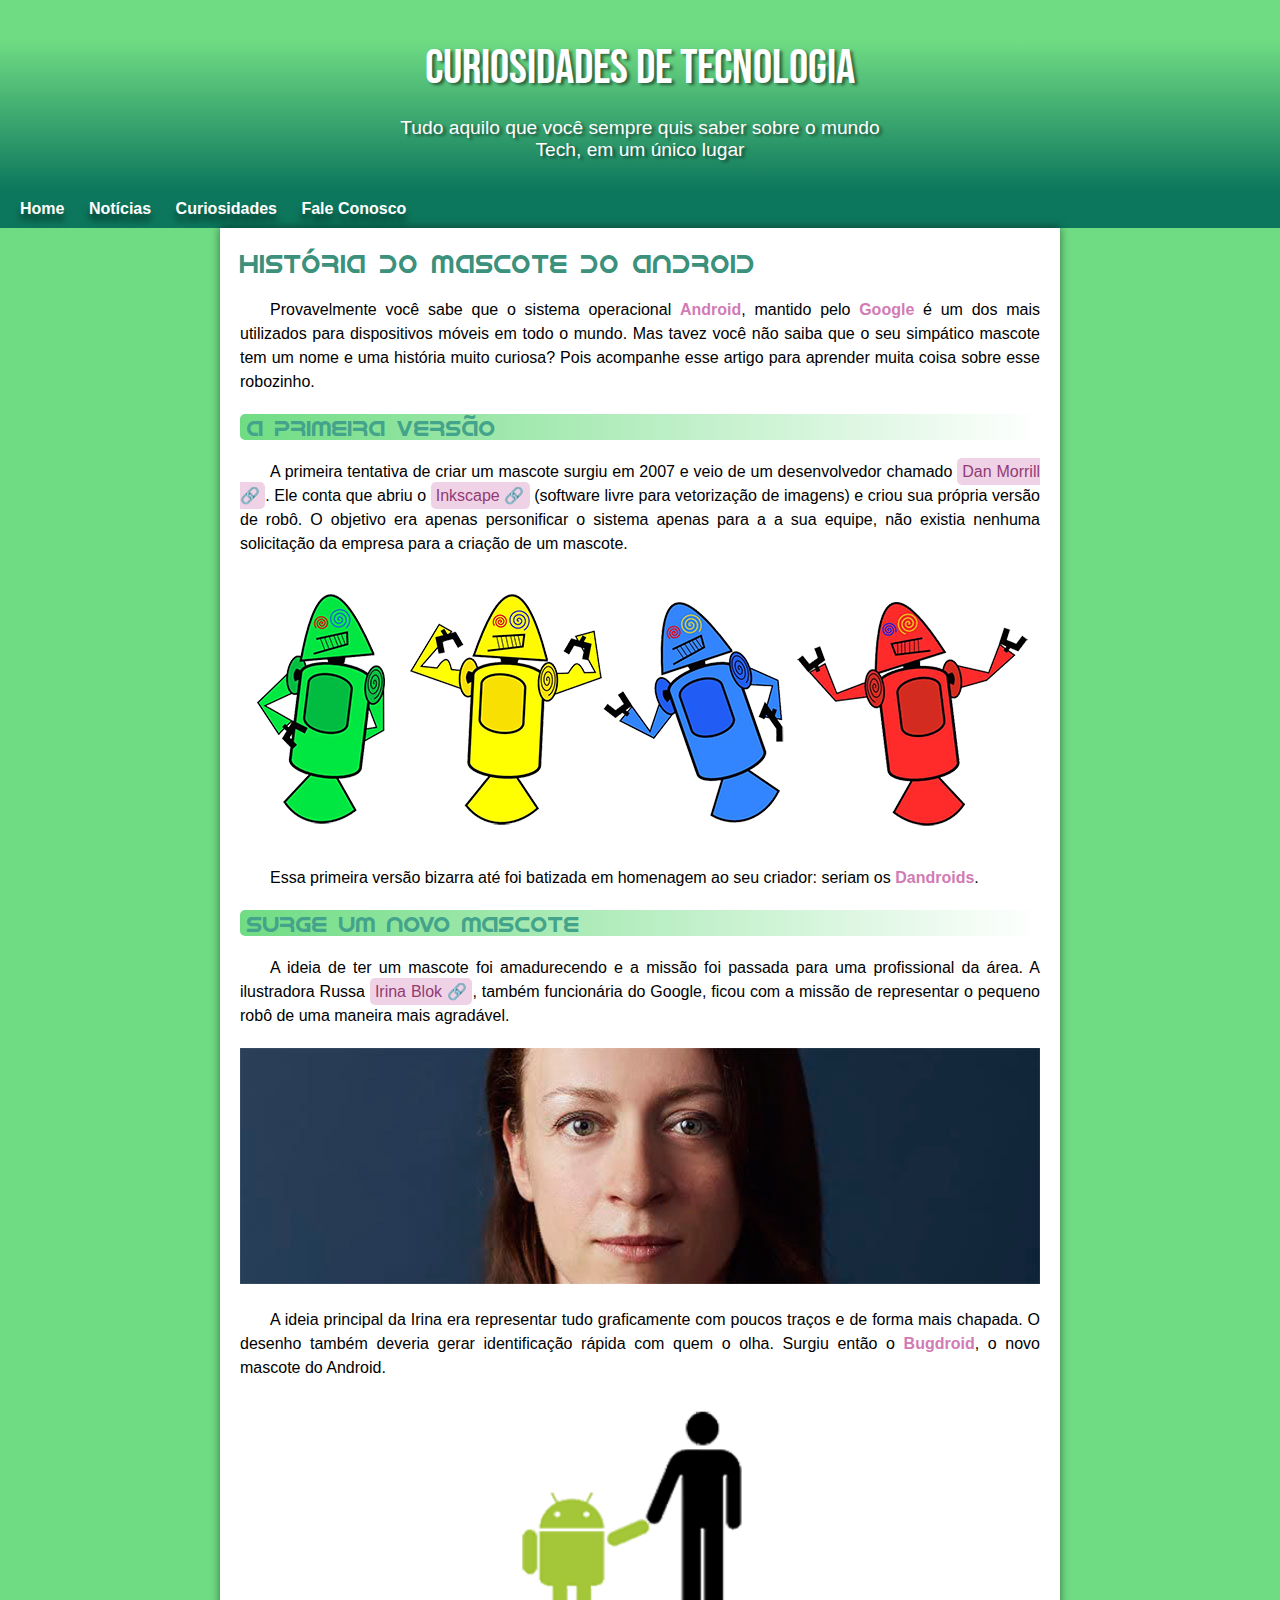
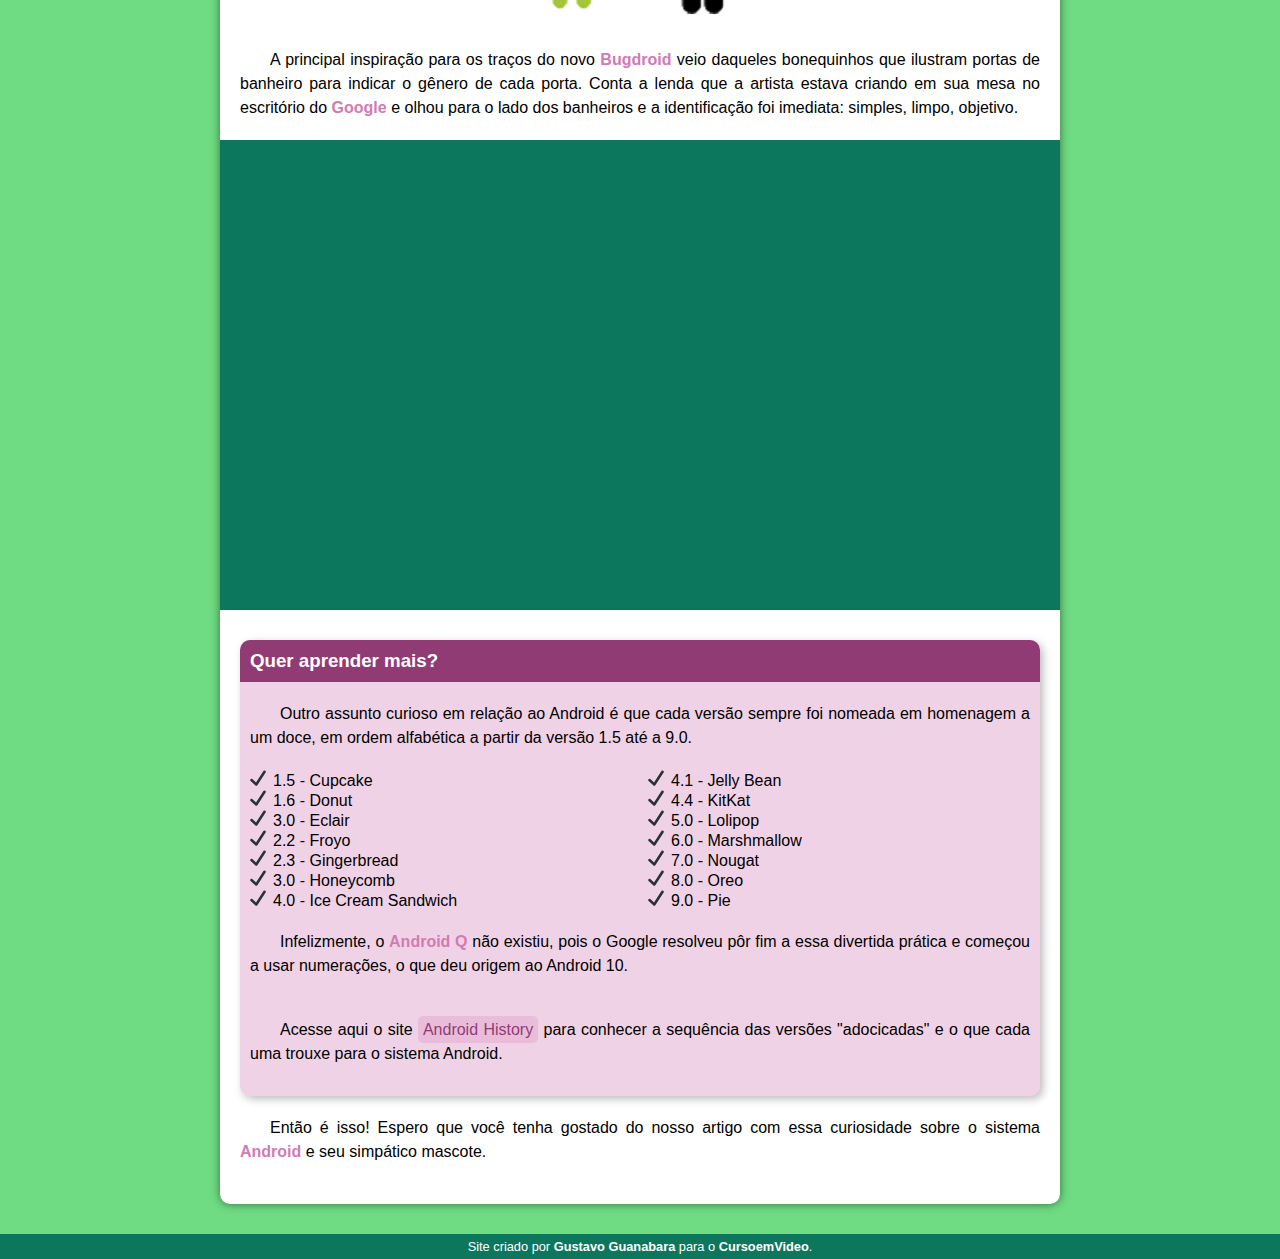
<file: index.html>
<!DOCTYPE html>
<html lang="en">
<head>
    <meta charset="UTF-8">
    <meta http-equiv="X-UA-Compatible" content="IE=edge">
    <meta name="viewport" content="width=device-width, initial-scale=1.0">
    <title>Como surgiu o mascote do Android</title>
    <link rel="shortcut icon" href="imagens/favicon.ico" type="image/x-icon">
    <link rel="stylesheet" href="estilos/style.css">
</head>
<body>
    <header>
        <h1>Curiosidades de Tecnologia</h1>
    
        <p>
            Tudo aquilo que você sempre quis saber sobre o mundo Tech, em um único lugar
        </p>
    </header>

    <nav>
        <a href="#">Home</a>
        <a href="#">Notícias</a>
        <a href="#">Curiosidades</a>
        <a href="#">Fale Conosco</a>
    </nav>

    <main>
        <article>
            <h1>História do Mascote do Android</h1>
            
            <p>
                Provavelmente você sabe que o sistema operacional <strong>Android</strong>, mantido pelo <strong>Google</strong> é um dos mais utilizados para dispositivos móveis em todo o mundo. Mas tavez você não saiba que o seu simpático mascote tem um nome e uma história muito curiosa? Pois acompanhe esse artigo para aprender muita coisa sobre esse robozinho.
            </p>

            <h2>A primeira versão</h2>

            <p>
                A primeira tentativa de criar um mascote surgiu em 2007 e veio de um desenvolvedor chamado  <a class="externo" target="_blank" href="https://androidcommunity.com/dan-morrill-shows-us-the-android-mascot-that-almost-was-20130103/">Dan Morrill</a>. Ele conta que abriu o  <a class="externo" target="_blank" href="https://inkscape.org/pt-br/">Inkscape</a> (software livre para vetorização de imagens) e criou sua própria versão de robô. O objetivo era apenas personificar o sistema apenas para a a sua equipe, não existia nenhuma solicitação da empresa para a criação de um mascote.
            </p>

            <picture>
                <source media="(max-width: 600px)" srcset="imagens/dan-droids-pq.png">
                <img src="imagens/dan-droids.png" alt="">
            </picture>

            <p>
                Essa primeira versão bizarra até foi batizada em homenagem ao seu criador: seriam os <strong>Dandroids</strong>.
            </p>

            <h2>Surge um novo mascote</h2>

            <p>
                A ideia de ter um mascote foi amadurecendo e a missão foi passada para uma profissional da área. A ilustradora Russa <a class="externo" target="_blank" href="https://www.irinablok.com/android">Irina Blok</a>, também funcionária do Google, ficou com a missão de representar o pequeno robô de uma maneira mais agradável.
            </p>

            <picture>
                <source media="(max-width: 600px)" srcset="imagens/irina-blok-pq.jpg">
                <img src="imagens/irina-blok.jpg" alt="">
            </picture>

            <p>
                A ideia principal da Irina era representar tudo graficamente com poucos traços e de forma mais chapada. O desenho também deveria gerar identificação rápida com quem o olha. Surgiu então o <strong>Bugdroid</strong>, o novo mascote do Android.
            </p>

            <img id="pequeno" src="imagens/bugdroid.png" alt="">

            <p>
                A principal inspiração para os traços do novo <strong>Bugdroid</strong> veio daqueles bonequinhos que ilustram portas de banheiro para indicar o gênero de cada porta. Conta a lenda que a artista estava criando em sua mesa no escritório do <strong>Google</strong> e olhou para o lado dos banheiros e a identificação foi imediata: simples, limpo, objetivo.
            </p>

            <div class="video">
                <iframe width="560" height="315" src="https://www.youtube.com/embed/l2UDgpLz20M" title="YouTube video player" frameborder="0" allow="accelerometer; autoplay; clipboard-write; encrypted-media; gyroscope; picture-in-picture; web-share" allowfullscreen></iframe>
            </div>

            <aside>
                <h3>Quer aprender mais?</h3>
                <p>
                    Outro assunto curioso em relação ao Android é que cada versão sempre foi nomeada em homenagem a um doce, em ordem alfabética a partir da versão 1.5 até a 9.0.
                </p>
                <ul>
                    <li><abbr title="bolo de copo">1.5 - Cupcake</abbr></li>
                    <li><abbr title="rosquinha">1.6 - Donut</abbr></li>
                    <li><abbr title="bomba">3.0 - Eclair</abbr></li>
                    <li><abbr title="iogurte congelado">2.2 - Froyo</abbr></li>
                    <li><abbr title="biscoito de gengibre">2.3 - Gingerbread</abbr></li>
                    <li><abbr title="favo de mel">3.0 - Honeycomb</abbr></li>
                    <li><abbr title="sanduiche de sorvete">4.0 - Ice Cream Sandwich</abbr></li>
                    <li><abbr title="jujuba">4.1 - Jelly Bean</abbr></li>
                    <li><abbr title="KitKat">4.4 - KitKat</abbr></li>
                    <li><abbr title="pirutito">5.0 - Lolipop</abbr></li>
                    <li><abbr title="">6.0 - Marshmallow</abbr></li>
                    <li><abbr title="">7.0 - Nougat</abbr></li>
                    <li><abbr title="">8.0 - Oreo</abbr></li>
                    <li><abbr title="">9.0 - Pie</abbr></li>
                </ul>
                <p>
                    Infelizmente, o <strong>Android Q</strong> não existiu, pois o Google resolveu pôr fim a essa divertida prática e começou a usar numerações, o que deu origem ao Android 10.
                </p>

                <p>
                    Acesse aqui o site <a href="https://www.android.com/intl/pt_pt/history/">Android History</a> para conhecer a sequência das versões "adocicadas" e o que cada uma trouxe para o sistema Android.
                </p>
            </aside>

            <p>
                Então é isso! Espero que você tenha gostado do nosso artigo com essa curiosidade sobre o sistema <strong>Android</strong> e seu simpático mascote.
            </p>
        </article>
    </main>
         
    <footer>
        <p>Site criado por  <a target="_blank" href="https://gustavoguanabara.github.io">Gustavo Guanabara</a> para o  <a target="_blank" href="https://www.youtube.com/@CursoemVideo">CursoemVideo</a>.</p>
    </footer>
</body>
</html>
</file>
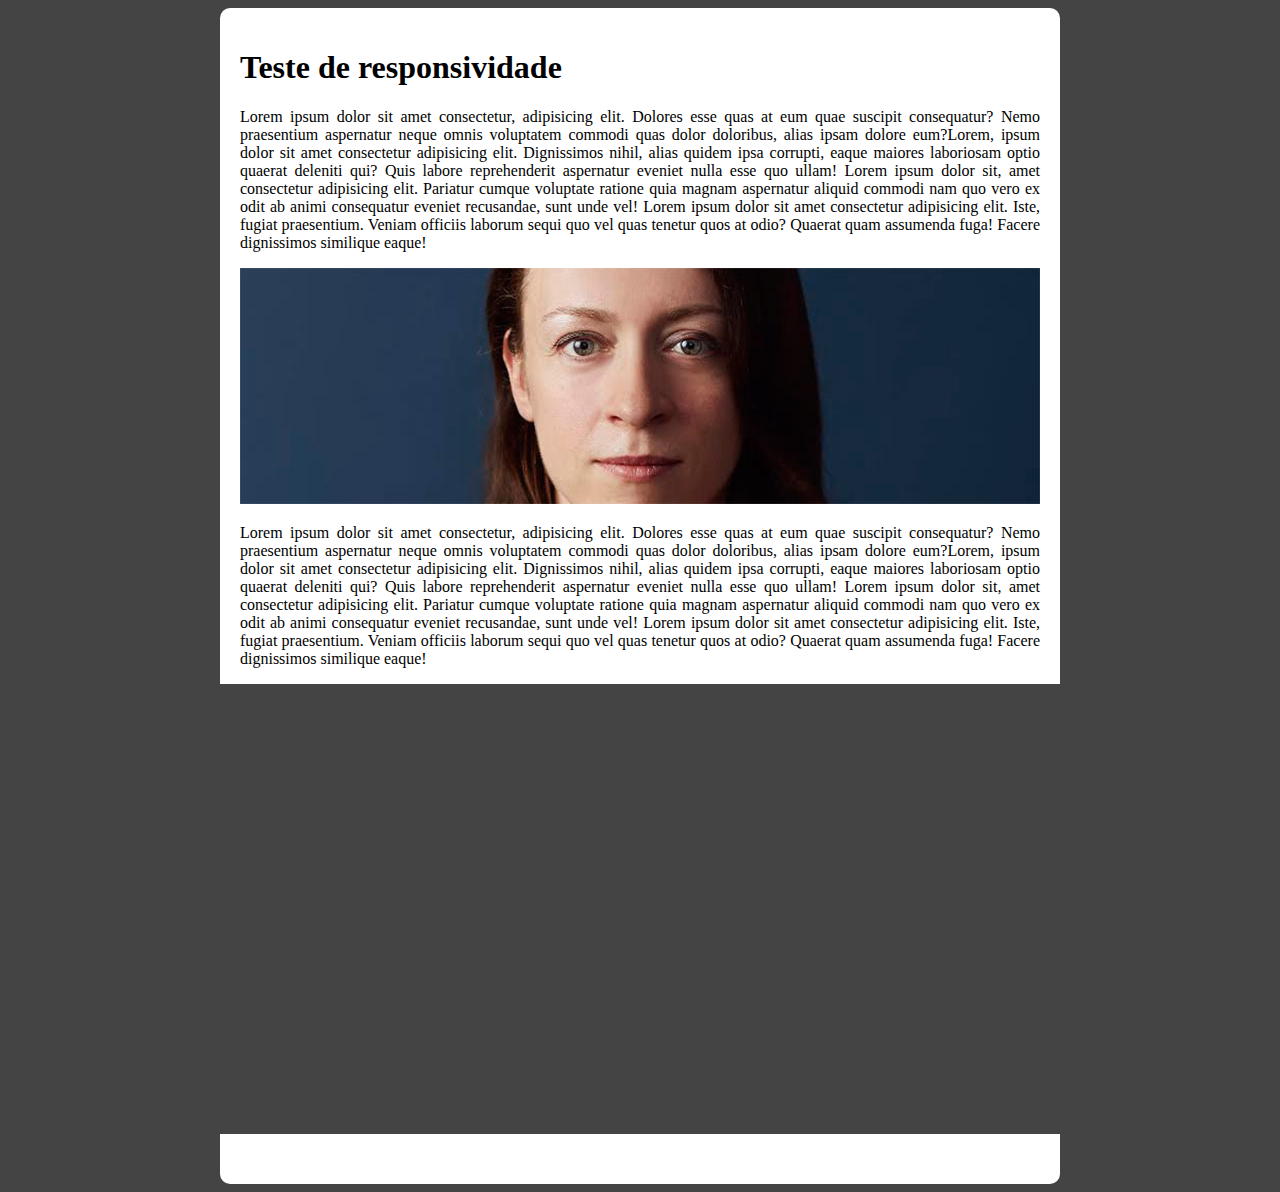
<file: responsivel.html>
<!DOCTYPE html>
<html lang="en">
<head>
    <meta charset="UTF-8">
    <meta http-equiv="X-UA-Compatible" content="IE=edge">
    <meta name="viewport" content="width=device-width, initial-scale=1.0">
    <title>teste de responsividade</title>
    <style>
        *{
            position: relative;
        }
        body{
            background-color: #444;
        }
        main{
            background-color: #fff;
            padding: 20px;
            border-radius: 10px;

            margin: auto;
            min-width: 300px;
            max-width: 800px;
        }
        p{
            text-align: justify;
        }
        .video{
            background-color: #444;
            margin: 0 -20px 30px -20px;
            padding-bottom: 56.25%;
        }
        iframe{
            position: absolute;
            width: 100%;
            height: 100%;
        }
    </style>
</head>
<body>
    <main>
        <h1>Teste de responsividade</h1>
        <p>
            Lorem ipsum dolor sit amet consectetur, adipisicing elit. Dolores esse quas at eum quae suscipit consequatur? Nemo praesentium aspernatur neque omnis voluptatem commodi quas dolor doloribus, alias ipsam dolore eum?Lorem, ipsum dolor sit amet consectetur adipisicing elit. Dignissimos nihil, alias quidem ipsa corrupti, eaque maiores laboriosam optio quaerat deleniti qui? Quis labore reprehenderit aspernatur eveniet nulla esse quo ullam! Lorem ipsum dolor sit, amet consectetur adipisicing elit. Pariatur cumque voluptate ratione quia magnam aspernatur aliquid commodi nam quo vero ex odit ab animi consequatur eveniet recusandae, sunt unde vel! Lorem ipsum dolor sit amet consectetur adipisicing elit. Iste, fugiat praesentium. Veniam officiis laborum sequi quo vel quas tenetur quos at odio? Quaerat quam assumenda fuga! Facere dignissimos similique eaque!
        </p>
        <picture>
            <source media="(max-width: 600px)" srcset="imagens/irina-blok-pq.jpg">
            <img src="imagens/irina-blok.jpg" alt="" >
        </picture>
        <p>
            Lorem ipsum dolor sit amet consectetur, adipisicing elit. Dolores esse quas at eum quae suscipit consequatur? Nemo praesentium aspernatur neque omnis voluptatem commodi quas dolor doloribus, alias ipsam dolore eum?Lorem, ipsum dolor sit amet consectetur adipisicing elit. Dignissimos nihil, alias quidem ipsa corrupti, eaque maiores laboriosam optio quaerat deleniti qui? Quis labore reprehenderit aspernatur eveniet nulla esse quo ullam! Lorem ipsum dolor sit, amet consectetur adipisicing elit. Pariatur cumque voluptate ratione quia magnam aspernatur aliquid commodi nam quo vero ex odit ab animi consequatur eveniet recusandae, sunt unde vel! Lorem ipsum dolor sit amet consectetur adipisicing elit. Iste, fugiat praesentium. Veniam officiis laborum sequi quo vel quas tenetur quos at odio? Quaerat quam assumenda fuga! Facere dignissimos similique eaque!
        </p>
        <div class="video">
            <iframe width="840px" height="472.5" src="https://www.youtube.com/embed/l2UDgpLz20M" title="YouTube video player" frameborder="0" allow="accelerometer; autoplay; clipboard-write; encrypted-media; gyroscope; picture-in-picture; web-share" allowfullscreen></iframe>
        </div>
    </main>
</body>
</html>
</file>
<file: estilos/style.css>
@charset "utf-8";
@import url('https://fonts.googleapis.com/css2?family=Bebas+Neue&display=swap');
@font-face {
    font-family: android;
    src: url('../fontes/idroid/IDroid.otf');
}

:root{
    --titulo:hsl(165, 42%, 40%);
    --titulo2:hsl(165, 42%, 45%);
    --secundaria:hsl(165, 80%, 26%);
    --principal:hsl(131, 61%, 65%);
    --link1:hsl(320, 42%, 40%);
    --link2:hsla(320, 50%, 78%, 0.533);
    --forte:hsl(320, 48%,65%);

    --fonte-padrao: 'ariel',sans-serif;
    --fonte-destaque:'Bebas Neue',cursive;
    --fonte-android:'android',sans-serif
}

*{
    text-decoration: none;
    margin: 0px;
    padding: 0px;
    font-family: var(--fonte-padrao);
}

body{
    background-color: var(--principal);
}
a:hover{
    text-decoration: underline;
}
a.externo::after{
    content: ' 🔗';
}

header{
    min-height: 150px;
    background-image: linear-gradient(to bottom, var(--principal), var(--secundaria));
    text-shadow: 3px 2px 3px rgba(0, 0, 0, 0.486);
    min-width: 340px;
}
header > h1{
    color: #fff;
    font-family: var(--fonte-destaque);
    text-align: center;
    margin: 40px 0 20px 0;
    font-size: 3em;
    font-weight: normal;

}
header > p{
    color: #fff;
    text-align: center;
    font-family: var(--fonte-padrao);
    font-size: 1.2em;
    max-width: 500px;
    margin: auto;
    padding-bottom: 10px;
}

nav{
    background-color: var(--secundaria);
    padding: 10px;
    text-shadow: 0px 7px 7px #00000088;
    min-width: 320px;
}
nav > a{
    color: #fff;
    padding: 10px;
    font-weight: bold;
    border-radius: 5px;
}
nav > a:hover{
    background-color: #0006;
    transition-duration: .5s;
}

main{
    background-color: #fff;
    min-width: 300px;
    max-width: 800px;
    margin: 0 auto 30px auto;
    padding: 20px;
    box-shadow: 0 0 10px rgba(0, 0, 0, 0.5);
    border-radius: 0 0 10px 10px;
    min-width: 300px;
}
main h1{
    color: var(--titulo);
    font-family:var(--fonte-android);
    font-weight: normal;
    font-size: 1.6em;
}
main h2{
    color: var(--titulo2);
    background-image: linear-gradient(to right, var(--principal), transparent);
    font-family:var(--fonte-android);
    font-weight: normal;
    font-size: 1.4em;
    text-indent: 7px;
    border-radius: 5px;
}
main p{
    text-align: justify;
    text-indent: 30px;
    padding: 20px 0px;
    line-height: 1.5em;
}
main strong{
    color: var(--forte);
}
main a{
    padding: 5px;
    border-radius: 5px;
    color: var(--link1);
    background-color: var(--link2);
}
main img {
    width: 100%;
}
#pequeno{
    min-width: 300px;
    max-width: 350px;
    display: block;
    margin: auto;
}
.video{
    background-color: var(--secundaria);
    margin: 0 -20px 30px -20px;
    padding: 20px;
    position: relative;
    padding-bottom: 56.25%;
}
iframe{
    position: absolute;
    top: 5%;
    left: 5%;
    width: 90%;
    height: 90%;
}
aside{
    background-color: var(--link2);
    border-radius: 10px;
    padding: 10px;
    box-shadow: 3px 3px 8px #0004;
}
aside ul{
    list-style: none url('../imagens/check-mark-16px.png') inside;
    columns: 2;
}
h3{
    background-color: var(--link1);
    margin: -10px -10px 0 -10px;
    padding: 10px;
    border-radius: 10px 10px 0 0;
    color: #fff;
}

footer{
    background-color: var(--secundaria);
    color: #fff;
    min-width: 340px;
    text-align: center;
    font-size: .8em;
    padding: 5px;
}
footer a{
    color: #fff;
    font-weight: 900;
}
</file>
